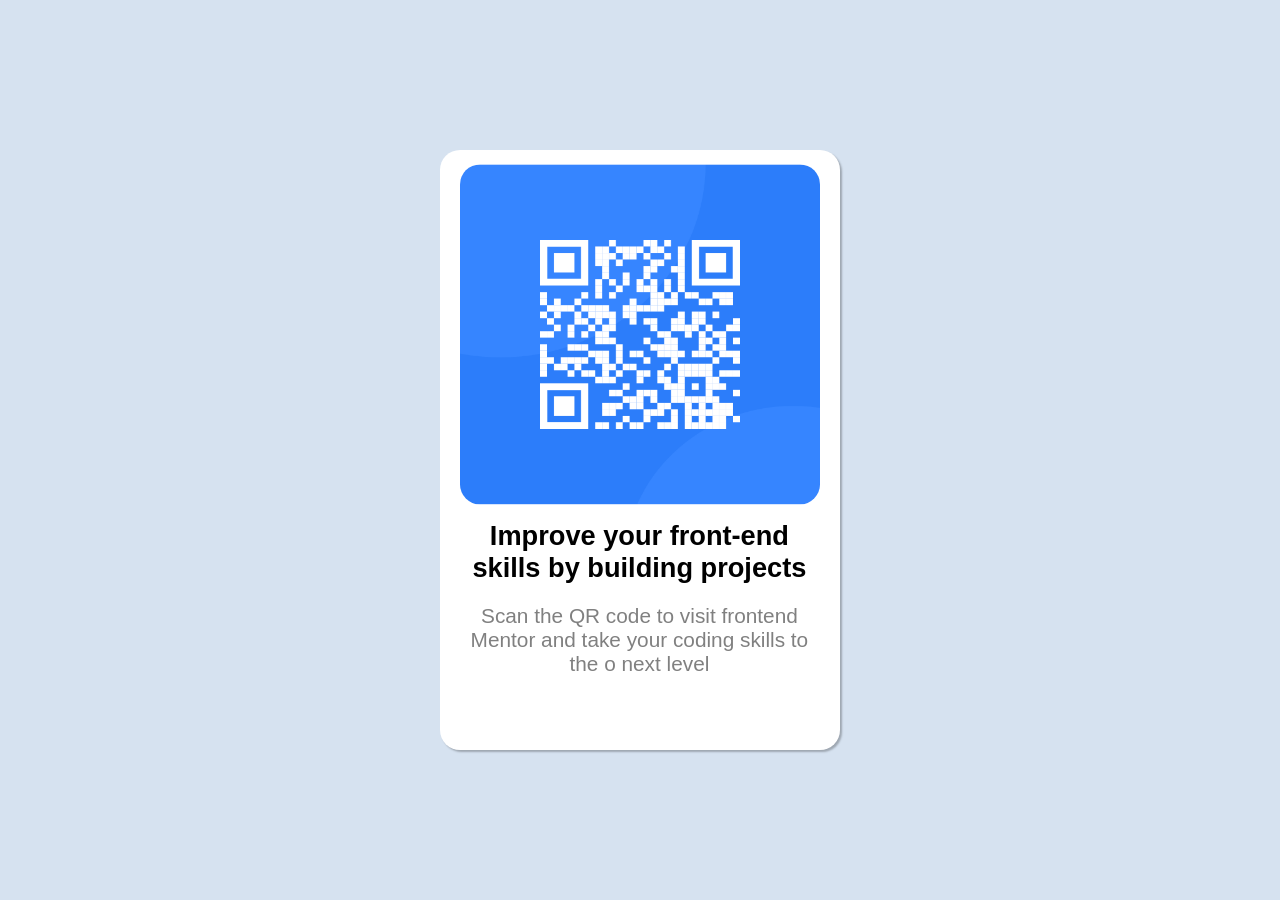
<file: index.html>
<!DOCTYPE html>
<html lang="en">
<head>
    <meta charset="UTF-8">
    <meta name="viewport" content="width=device-width, initial-scale=1.0">
    <link rel="icon" href="images/favicon-32x32.png" type="image/png">
    <link rel="stylesheet" href="./estilos/style.css">
    <link rel="stylesheet" href="./estilos/media-query.css">
    <title>qrcode</title>
</head>
<body>
    <main>
        <section id="qrcode">
            <img src="images/image-qr-code.png" alt="qr-code" id="code">
            <div id="text">
                <p id="text1">Improve your front-end skills by building projects</p>
                <p id="text2">Scan the QR code to visit frontend Mentor and take your coding skills to the o next level</p>
            </div>
        </section>
    </main>
</body>
</html>
</file>
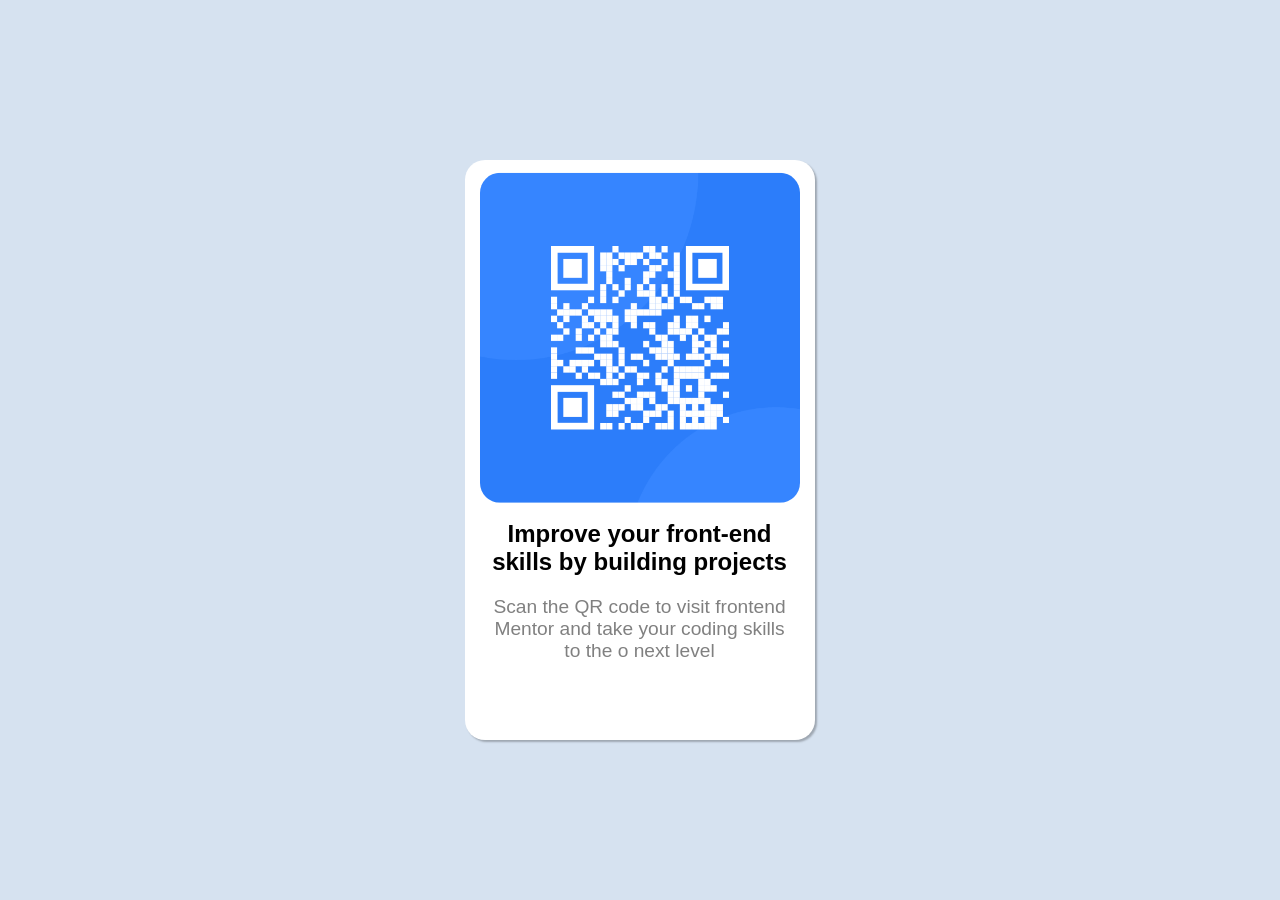
<file: qrcode.html>
<!DOCTYPE html>
<html lang="en">
<head>
    <meta charset="UTF-8">
    <meta name="viewport" content="width=device-width, initial-scale=1.0">
    <link rel="icon" href="images/favicon-32x32.png" type="image/png">
    <link rel="stylesheet" href="style.css">
    <title>qrcode</title>
</head>
<body>
    <main>
        <section id="qrcode">
            <img src="images/image-qr-code.png" alt="qr-code" id="code">
            <div id="text">
                <p id="text1">Improve your front-end skills by building projects</p>
                <p id="text2">Scan the QR code to visit frontend Mentor and take your coding skills to the o next level</p>
            </div>
        </section>
    </main>
</body>
</html>
</file>
<file: estilos/style.css>
@charset "UTF-8";

*{
    margin: 0px;
    padding: 0px;
    font-family: Arial, Helvetica, sans-serif;
}

html, body {
    background-color:hsl(212, 45%, 89%) ;
    height: 100vh;
    width: 100vh;
}

main{
    position: relative;
    height: 100vh;
    width: 100vw;
}

section#qrcode{
    position: absolute;
    top: 50%;
    left: 50%;
    overflow: hidden;
    background-color: white;
    height: 580px;
    width: 350px;
    border-radius: 20px;
    box-shadow: 2px 2px 2px 0px rgba(0, 0, 0, 0.264);
    
    transform: translate(-50%, -50%);
    
    
}

img#code{
    position: absolute;
    height: 330px;
    width: 320px;
    top: 50%;
    left: 50%;
    border-radius: 20px;

    transform: translate(-50%, -84%);
}

div#text{

    position: absolute;
    height: 210px;
    width: 300px ;
    top: 150px;
    left: 50px;

    transform: translate(-8.5%, 100%);
}

div > #text1{
    font-size: 1.5em;
    font-weight: bolder;
    text-align: center;
}

div > #text2{
    font-size: 1.2em;
    margin-top: 20px;
    color: gray;
    text-align: center;

}
</file>
<file: estilos/media-query.css>
@charset "UTF-8";

@media screen and (min-width:1024px) {
    section#qrcode{
        height: 600px;
        width: 400px;
    }

    img#code{
        height: 340px;
        width: 360px;
    }

    div#text{
        height: 210px;
        width: 360px ;
    }

    div > #text1{
        margin-top: 10px;
        font-size: 1.7em;
    }
    
    div > #text2{
        font-size: 1.3em;
    }

    @media screen and (min-width:1024px) {
        
    }
}
</file>
<file: style.css>
*{
    margin: 0px;
    padding: 0px;
    font-family: Arial, Helvetica, sans-serif;
}

body {
    background-color:hsl(212, 45%, 89%) ;
}

main{
    position: relative;
    height: 100vh;
    width: 100vw;
}

section#qrcode{
    position: absolute;
    top: 50%;
    left: 50%;
    overflow: hidden;
    background-color: white;
    height: 580px;
    width: 350px;
    border-radius: 20px;
    box-shadow: 2px 2px 2px 0px rgba(0, 0, 0, 0.264);
    
    transform: translate(-50%, -50%);
    
    
}

img#code{
    position: absolute;
    height: 330px;
    width: 320px;
    top: 50%;
    left: 50%;
    border-radius: 20px;

    transform: translate(-50%, -84%);
}

div#text{
    position: absolute;
    width: 300px ;
    height: 210px;
    top: 150px;
    left: 50px;

    transform: translate(-8.5%, 100%);
}

div > #text1{
    font-size: 1.5em;
    font-weight: bolder;
    text-align: center;
}

div > #text2{
    font-size: 1.2em;
    margin-top: 20px;
    color: gray;
    text-align: center;

}
</file>
